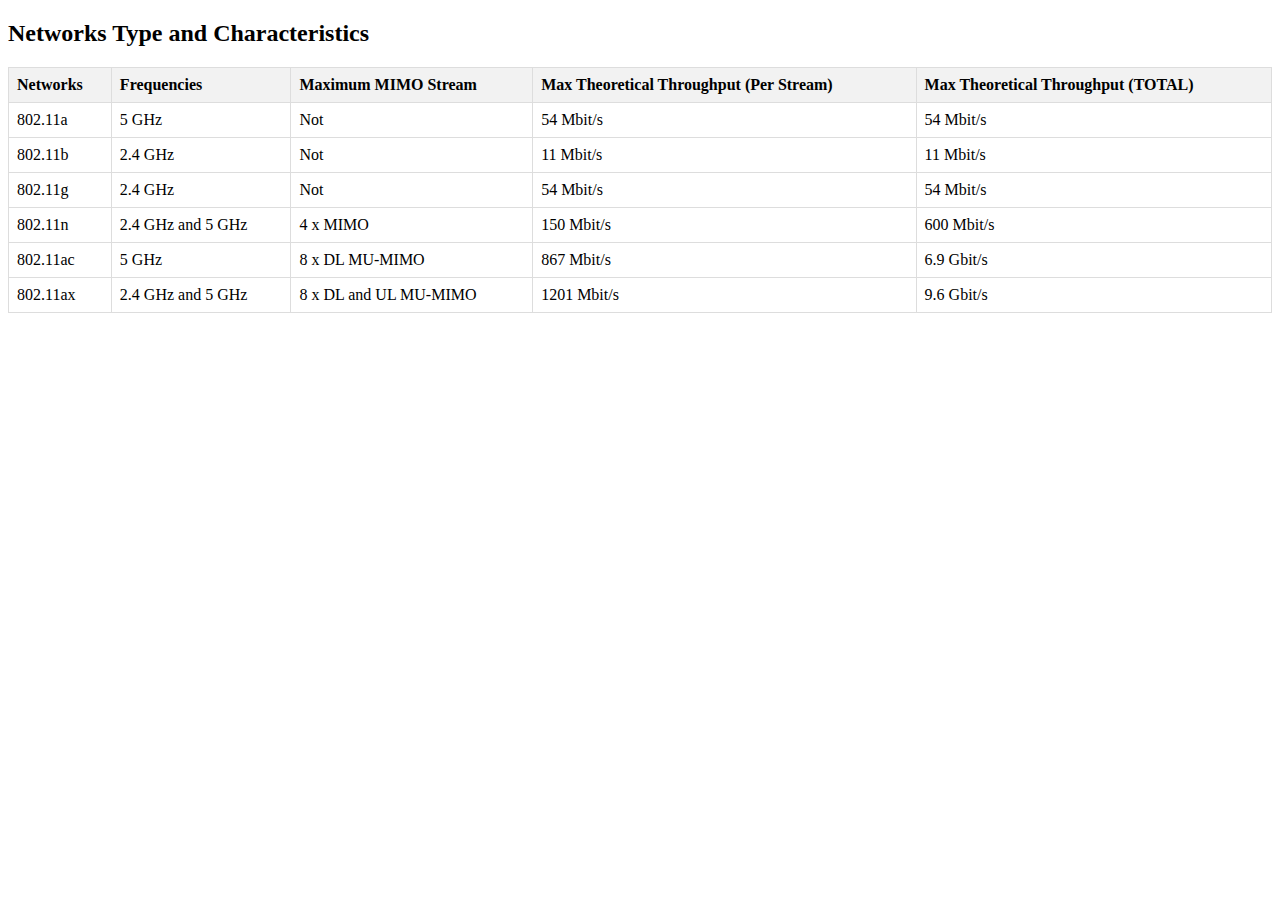
<file: network_Table.html>
<!DOCTYPE html>
<html lang="es">
<head>
  <meta charset="UTF-8">
  <meta name="viewport" content="width=device-width, initial-scale=1.0">
  <link rel="stylesheet" href="css/table.css" type="text/css"/>
  <title>Networks Type and Characteristics</title>
  
</head>
<body>

  <h2>Networks Type and Characteristics</h2>

  <table id="miTabla">
    <thead>
      <tr>
        <th>Networks</th>
        <th>Frequencies</th>
        <th>Maximum MIMO Stream</th>
        <th>Max Theoretical Throughput (Per Stream)</th>
        <th>Max Theoretical Throughput (TOTAL)</th>
      </tr>
    </thead>
    <tbody>
      <!-- Aquí se llenarán los datos desde el JSON -->
    </tbody>
  </table>

  <script src="script.js"></script>
</body>
</html>
</file>
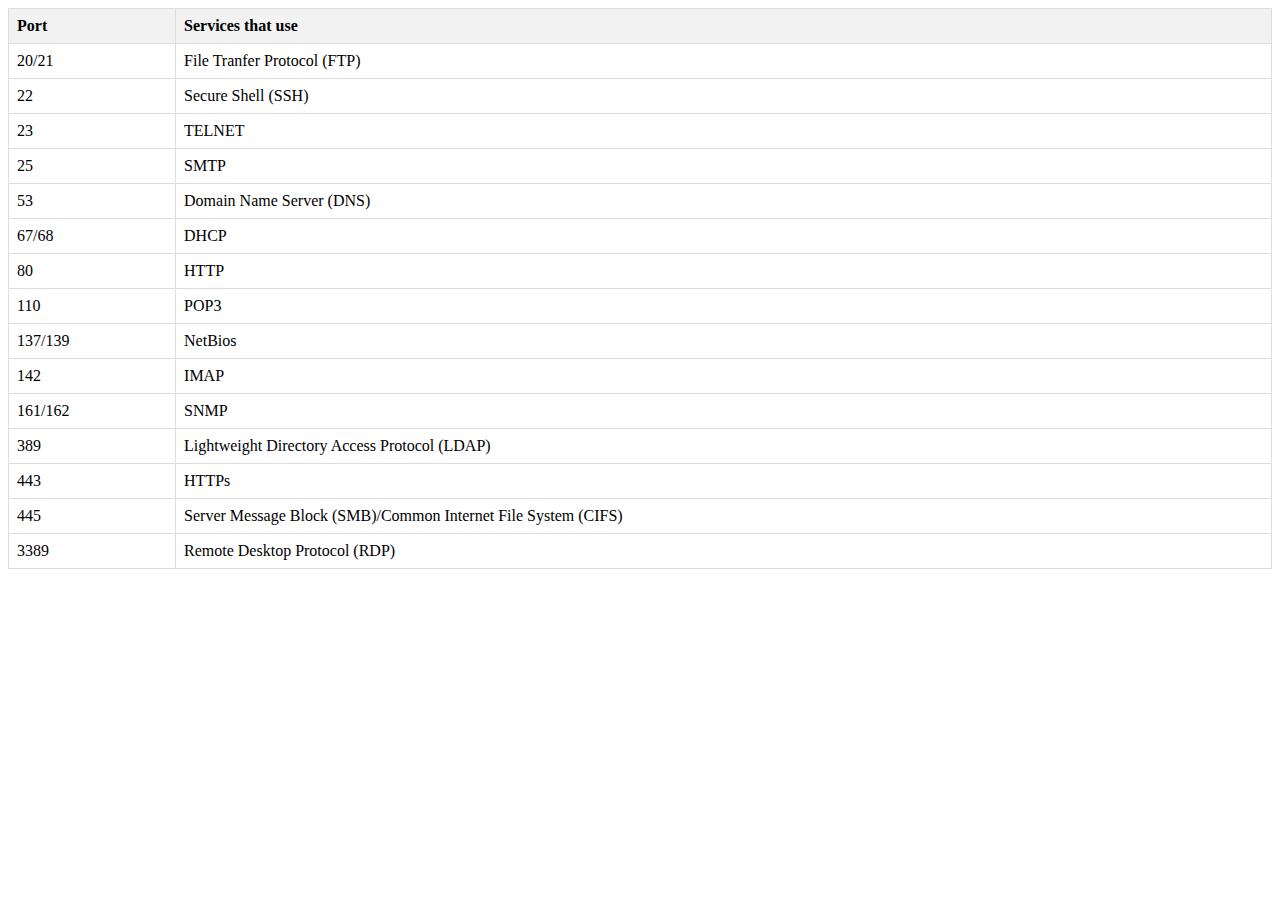
<file: ports.html>
<!DOCTYPE html>
<html lang="en">
<head>
    <meta charset="UTF-8">
    <meta name="viewport" content="width=device-width, initial-scale=1.0">
    <title>Document</title>
    <style>
        table {
          border-collapse: collapse;
          width: 100%;
        }
    
        th, td {
          border: 1px solid #dddddd;
          text-align: left;
          padding: 8px;
        }
    
        th {
          background-color: #f2f2f2;
        }
      </style>
</head>
<body>
    <table>
        <thead>
          <tr>
            <th>Port</th>
            <th>Services that use</th>
            
          </tr>
        </thead>
        <tbody>
          <tr>
            <td>20/21</td>
            <td>File Tranfer Protocol (FTP)</td>
            
          </tr>
          <tr>
            <td>22</td>
            <td>Secure Shell (SSH)</td>
            
          </tr>
          <tr>
            <td>23</td>
            <td>TELNET</td>
            
          </tr>
          <tr>
            <td>25</td>
            <td>SMTP</td>
            
          </tr>
          <tr>
            <td>53</td>
            <td>Domain Name Server (DNS)</td>
            
          </tr>
          <tr>
            <td>67/68</td>
            <td>DHCP</td>
            
          </tr>
          <tr>
            <td>80</td>
            <td>HTTP</td>
            
          </tr>
          <tr>
            <td>110</td>
            <td>POP3</td>
            
          </tr>
          <tr>
            <td>137/139</td>
            <td>NetBios</td>
            
          </tr>
          <tr>
            <td>142</td>
            <td>IMAP</td>
            
          </tr>
          <tr>
            <td>161/162</td>
            <td>SNMP</td>
            
          </tr>
          <tr>
            <td>389</td>
            <td> Lightweight Directory Access Protocol (LDAP)</td>
            
          </tr>
          <tr>
            <td>443</td>
            <td>HTTPs</td>
            
          </tr>
          <tr>
            <td>445</td>
            <td>Server Message Block (SMB)/Common Internet File System (CIFS)</td>
            
          </tr>
          <tr>
            <td>3389</td>
            <td>Remote Desktop Protocol (RDP)</td>
            
          </tr>
          
        </tbody>
      </table>
</body>
</html>
</file>
<file: css/table.css>
table {
    border-collapse: collapse;
    width: 100%;
  }

  th, td {
    border: 1px solid #ddd;
    padding: 8px;
    text-align: left;
  }

  th {
    background-color: #f2f2f2;
  }
</file>
